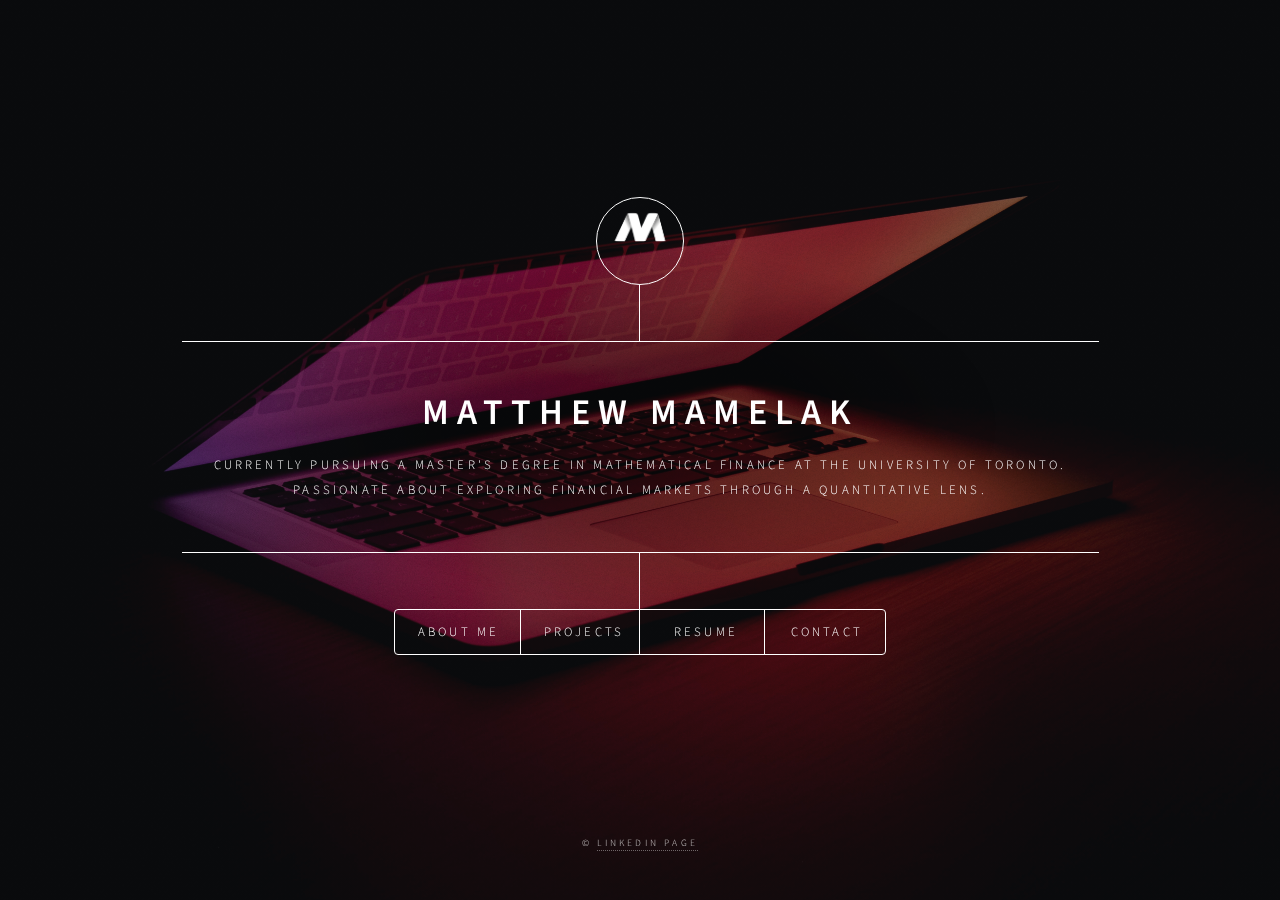
<file: index.html>
<!DOCTYPE HTML>

<html>
	<head>
		<title>Matthew Mamelak's Website</title>
		<link rel = "icon" type = "image/png" href="images/mm1.jpg">
		<meta charset="utf-8" />
		<meta name="viewport" content="width=device-width, initial-scale=1, user-scalable=no" />
		<link rel="stylesheet" href="assets/css/main.css" />
		<noscript><link rel="stylesheet" href="assets/css/noscript.css" /></noscript>
	</head>
	<body class="is-preload">

		<!-- Wrapper -->
			<div id="wrapper">

				<!-- Header -->
					<header id="header">
						<div class="logo">
							<div class = "translate">
							<img src = "images/m.jpg"
							width = 90%
							height = 90%
							>
						</div>
							<!--<span class="icon fa-gem"></span -->
						</div>
						<div class="content">
							<div class="inner">
								<h1>Matthew Mamelak</h1>
								<p>Currently pursuing a Master's degree in Mathematical Finance at the University of Toronto.  <br />Passionate about exploring financial markets through a quantitative lens.</a>
						
							</div>
						</div>
						<nav>
							<ul>
								<li><a href="#intro">About Me</a></li>
								<li><a href="#work">Projects</a></li>
								<li><a href="#about">Resume</a></li>
								<li><a href="#contact">Contact</a></li>
							</ul>
						</nav>
					</header>

				<!-- Main -->
					<div id="main">

						<!-- Intro -->
							<article id="intro">
								<h2 class="major">About Me</h2>
			
								<p>Hi everyone! My name is Matthew Mamelak. I hold an undergraduate degree in Computer Engineering from Queen's University and am currently pursuing a Master's degree in Mathematical Finance at the University of Toronto. My interest in technology and computers began at a young age and continued through high school, where I was enrolled in a four-year engineering specialization stream. This experience solidified my passion for computer technology and my aspiration to pursue a career in software development and finance.</p>
								<p>Throughout my undergraduate studies, I gained proficiency in Python, Java, and C/C++, focusing on problem-solving and data analysis. My coursework taught me to break problems down into components and develop creative solutions, fostering critical thinking and effective organization. I have learned to present data clearly, communicate ideas effectively, and collaborate within team-based projects.</p>
								<p>The rigorous nature of the Queen’s computer engineering program improved my time management skills, which were further strengthened by my professional experiences. Over two summer internships and two years of part-time work at TD Bank as a Business Automation Analyst, I applied my programming skills to discover innovative solutions to real-world problems. These experiences also enhanced my ability to prioritize tasks and manage multiple projects simultaneously.</p>
								<p>Alongside my academic and professional pursuits, I am studying for my CFA Level 1. I also served as a Project Manager for Queen's University Business Engineering (QUBE), where I taught team members how to create discounted cash flow (DCF) models, aiding them in understanding financial modeling, cash flow projection, and risk assessment for better valuation comprehension. Additionally, I was a member of the Queen's Algorithmic Trading team, where I developed a buy-side pairs trading algorithm. This achievement won 1st place in a four-month trading period competition, achieving a 13% return and earning a $500 cash prize.</p>
								<p>Beyond my comittment to the tech and finance world, I am passionate about sports. I have played competitive hockey and tennis my entire life and continue to play intramural hockey and other sports like baseball and volleyball.</p>
								<p>Here is a team photo of my summer hockey team.</p>								
							    <span class="image main"><img src="images/lug.jpg" alt="" /></span>
							</article>

						<!-- Work -->
							<article id="work">
								<h2 class="major">Projects</h2>

								<h3>Black-Scholes Option Pricing Calculator</h3>
								<p>
									- Developed an interactive web application using Streamlit to calculate European option prices for both non-dividend and dividend-paying stocks. <br>
									- Implemented the Black-Scholes model, allowing users to input parameters like stock price, volatility, and time to maturity, and visualize how option prices decay over time. <br>
									- Integrated educational content within the app to help users understand the underlying financial model, with interactive sliders for real-time exploration of formula components. <br>
									- Used Python libraries such as NumPy, SciPy, and Matplotlib to perform calculations and generate dynamic plots for time decay visualization.
								  </p>
								  <a href="https://blackscholesmath.streamlit.app/" target = "_blank">Click Here</a> to visit the website.</p>
								  <span class="image main"><img src="images/BlackScholes.jpg" alt="" /></span>

								<h3>Early Warning of Ovarian Cancer Project</h3>
								<p>
									- Developed a predictive model using the PLCO dataset from the National Cancer Institute, achieving 94.58% accuracy and 91.96% recall for early detection of ovarian cancer, especially in asymptomatic individuals. <br>
									- Created a user-friendly web and mobile application that assesses ovarian cancer risk through a Random Forest machine learning model, with a strong emphasis on user privacy by not retaining personal data. <br>
									- Consulted with a gynecologist and applied innovative techniques like SMOTE and biomarker dataset integration to refine the model, enhancing precision and recall to support public health and clinical applications.
								  </p>
								<span class="image main"><img src="images/ovarian_cancer.jpg" alt="" /></span>

								<h3>Predicting Airbnb Rates Influenced by Local Events</h3>
								<p>- Analyzed how local events in New York City impact Airbnb pricing strategies. <br> - Approach included data cleaning, regression methods, and machine learning algorithms to achieve high predictive accuracy.  <br> - Identified peak demand times, examined price elasticity during significant tourist events, and analyzed booking duration distribution. </p>
								<a href="images/Predicting Airbnb Rates.pdf" target = "_blank">Click Here</a> to view more about the project.</p>
								<span class="image main"><img src="images/Airbnb.jpg" alt="" /></span>

								<h3>Study Stream - QHacks 2024 </h3>
								<p>- Uses AI to condense long articles, papers, and documents into brief summaries and bullet points. <br> 
									- Generates quizzes for self-assessment and offers links to additional resources connected to the content processed. <br> 
									- Integrates OpenAI's API for natural language processing (NLP) and pdf.js for extracting text from PDFs. <br> 
									- Built with a React front end and operates on a Node.js back end, providing a strong and scalable system architecture.</p>
								<span class="image main"><img src="images/StudyStream.jpg" alt="" /></span>

								<h3>BERT Transformer-based ML Model for Analyzing the Influence of Twitter Sentiments on TPa</h3>
								<p>- Developed a BERT transformer-based machine learning model to assess the impact of Twitter sentiments on a stroke treatment. <br> - Used the model to evaluate the role of public perceptions in the application of Tissue Plasminogen Activators (TPa) for stroke treatments. </p>
								<span class="image main"><img src="images/qmind twitter.jpg" alt="" /></span>

								<h3>OpenSeat - QHacks 2023</h3>
								<p>- A real-time library occupancy tracker using affordable NFC tags. <br> - Easily locates available seats, saving students valuable study time during busy hours.  <br> - Students tap NFC tags with smartphones to mark seats as OCCUPIED or AVAILABLE. <br> - Developed front-end using HTML and CSS, and back-end functionality using PHP, SQL, and an Apache server connected to the Internet via ngrok. </p>
								<a href="https://devpost.com/software/openseat" target = "_blank">Click Here</a> to view more about the project.</p>
								<!--<span class="image main"><img src="images/ActivityClassifer" alt="" /></span> -->

								<h3>Activity Classifier</h3>
								<p>- Collaborated with a team of students to develop an activity classifier that detects if the person is walking or jumping in real-time and on a given set of data. <br> - To accomplish this, we created a logisitic regression classifier and pre-trained it with our own raw data. <br> - We then performed webscraping using Selenium and Beautiful Soup to extract the live results from a specific URL. <br> - Built a GUI in python using PyQt to display the result. </p>
								<a href="images/ELEC390-ML Project.pdf" target="_blank">Click here</a> to open a PDF version of the report.</p>
								<span class="image main"><img src="images/ActivityClassifer.jpg" alt="" /></span>


								<h3>Rocket Engine Test Stand Design</h3>
								<p>- Collaborated with a team of students to develop a rocket engine test stand for the Queen's Rocket Engineering Team. <br> - Coded a force sensor using Arduino and demonstrated adaptability by modelling the sensor's performance using SolidWorks. <br> - Assumed a leadership role as team co-lead by assigning tasks to other members, organizing meetings with the client, and proofreading documents for accuracy and completeness. </p>
								<a href="images/Rocket Engine Stand.pdf" target="_blank">Click here</a> to open a PDF version of the report.</p>
								<span class="image main"><img src="images/TestStand.jpg" alt="" /></span>
								

								<h3>Emergency Fall Detection Device</h3>
								<p>- Worked with a group of five students to program an emergency fall detection device used to alert an emergency contact if it detects a sudden change in acceleration. <br>- Successfully incorporated sensors, a data processing unit, and a telecommunication device.   <br> - Oversaw the programming of the accelerometer, Bluetooth module, buttons, LCD screen, and buzzer using Arduino software. </p>
								<a href="images/Fall Detection Device.pdf" target="_blank">Click here</a> to open a PDF version of the report.</p>
								<span class="image main"><img src="images/fall detection.jpg" alt="" /></span>
		
								<h3>C++ Casino Game</h3>
								<p>- Worked with a group of students to develop a functioning, casino Game (using wxWidgets for our GUI). <br>- The game can run on Mac or Windows computers. The GUI includes different routes for each of the three games. <br> - The three games we have created are Blackjack, Roulette, and Odds Are. All variables were saved saved locally to avoid hosting a database. </p>
								<a href="images/SDD Submission.pdf" target="_blank">Click here</a> to open a PDF version of the System Design Document.</p>
								<span class="image main"><img src="images/casinoGame.jpg" alt="" /></span>
						
							</article>

						<!-- About -->
							<article id="about">
								<h2 class="major">Resume</h2>
								<a href="" target="_blank">Click here</a> to open a PDF version of my current resume.</p>
							</article>

						<!-- Contact -->
							<article id="contact">
								<h2 class="major">Contact</h2>
								<form method="post" action="https://formspree.io/f/mrgjnjjd">
									<div class="fields">
										<div class="field half">
											<label for="name">Name</label>
											<input type="text" name="name" id="name" />
										</div>
										<div class="field half">
											<label for="email">Email</label>
											<input type="text" name="email" id="email" />
										</div>
										<div class="field">
											<label for="message">Message</label>
											<textarea name="message" id="message" rows="4"></textarea>
										</div>
									</div>
									<ul class="actions">
										<li><input type="submit" value="Send Message" class="primary" /></li>
										<li><input type="reset" value="Reset" /></li>
									</ul>
								</form>
								<ul class="icons">
									<li><a href="https://www.linkedin.com/in/matthew-mamelak" class="icon brands fa-linkedin" target = "_blank"><span class="label">LinkedIn</span></a></li>
									<li><a href="https://www.instagram.com/matthewmamelak/?hl=en" class="icon brands fa-instagram" target = "_blank"><span class="label">Instagram</span></a></li>
									<li><a href="https://github.com/matthewmamelak" class="icon brands fa-github" target = "_blank"><span class="label">GitHub</span></a></li>
								</ul>
							</article>

						<!-- Elements -->
							<article id="elements">
								<h2 class="major">Elements</h2>

								<section>
									<h3 class="major">Text</h3>
									<p>This is <b>bold</b> and this is <strong>strong</strong>. This is <i>italic</i> and this is <em>emphasized</em>.
									This is <sup>superscript</sup> text and this is <sub>subscript</sub> text.
									This is <u>underlined</u> and this is code: <code>for (;;) { ... }</code>. Finally, <a href="#">this is a link</a>.</p>
									<hr />
									<h2>Heading Level 2</h2>
									<h3>Heading Level 3</h3>
									<h4>Heading Level 4</h4>
									<h5>Heading Level 5</h5>
									<h6>Heading Level 6</h6>
									<hr />
									<h4>Blockquote</h4>
									<blockquote>Fringilla nisl. Donec accumsan interdum nisi, quis tincidunt felis sagittis eget tempus euismod. Vestibulum ante ipsum primis in faucibus vestibulum. Blandit adipiscing eu felis iaculis volutpat ac adipiscing accumsan faucibus. Vestibulum ante ipsum primis in faucibus lorem ipsum dolor sit amet nullam adipiscing eu felis.</blockquote>
									<h4>Preformatted</h4>
									<pre><code>i = 0;

while (!deck.isInOrder()) {
    print 'Iteration ' + i;
    deck.shuffle();
    i++;
}

print 'It took ' + i + ' iterations to sort the deck.';</code></pre>
								</section>

								<section>
									<h3 class="major">Lists</h3>

									<h4>Unordered</h4>
									<ul>
										<li>Dolor pulvinar etiam.</li>
										<li>Sagittis adipiscing.</li>
										<li>Felis enim feugiat.</li>
									</ul>

									<h4>Alternate</h4>
									<ul class="alt">
										<li>Dolor pulvinar etiam.</li>
										<li>Sagittis adipiscing.</li>
										<li>Felis enim feugiat.</li>
									</ul>

									<h4>Ordered</h4>
									<ol>
										<li>Dolor pulvinar etiam.</li>
										<li>Etiam vel felis viverra.</li>
										<li>Felis enim feugiat.</li>
										<li>Dolor pulvinar etiam.</li>
										<li>Etiam vel felis lorem.</li>
										<li>Felis enim et feugiat.</li>
									</ol>
									<h4>Icons</h4>
									<ul class="icons">
										<li><a href="#" class="icon brands fa-facebook-f"><span class="label">Facebook</span></a></li>
										<li><a href="#" class="icon brands fa-instagram"><span class="label">Instagram</span></a></li>
										<li><a href="#" class="icon brands fa-github"><span class="label">Github</span></a></li>
									</ul>

									<h4>Actions</h4>
									<ul class="actions">
										<li><a href="#" class="button primary">Default</a></li>
										<li><a href="#" class="button">Default</a></li>
									</ul>
									<ul class="actions stacked">
										<li><a href="#" class="button primary">Default</a></li>
										<li><a href="#" class="button">Default</a></li>
									</ul>
								</section>

								<section>
									<h3 class="major">Table</h3>
									<h4>Default</h4>
									<div class="table-wrapper">
										<table>
											<thead>
												<tr>
													<th>Name</th>
													<th>Description</th>
													<th>Price</th>
												</tr>
											</thead>
											<tbody>
												<tr>
													<td>Item One</td>
													<td>Ante turpis integer aliquet porttitor.</td>
													<td>29.99</td>
												</tr>
												<tr>
													<td>Item Two</td>
													<td>Vis ac commodo adipiscing arcu aliquet.</td>
													<td>19.99</td>
												</tr>
												<tr>
													<td>Item Three</td>
													<td> Morbi faucibus arcu accumsan lorem.</td>
													<td>29.99</td>
												</tr>
												<tr>
													<td>Item Four</td>
													<td>Vitae integer tempus condimentum.</td>
													<td>19.99</td>
												</tr>
												<tr>
													<td>Item Five</td>
													<td>Ante turpis integer aliquet porttitor.</td>
													<td>29.99</td>
												</tr>
											</tbody>
											<tfoot>
												<tr>
													<td colspan="2"></td>
													<td>100.00</td>
												</tr>
											</tfoot>
										</table>
									</div>

									<h4>Alternate</h4>
									<div class="table-wrapper">
										<table class="alt">
											<thead>
												<tr>
													<th>Name</th>
													<th>Description</th>
													<th>Price</th>
												</tr>
											</thead>
											<tbody>
												<tr>
													<td>Item One</td>
													<td>Ante turpis integer aliquet porttitor.</td>
													<td>29.99</td>
												</tr>
												<tr>
													<td>Item Two</td>
													<td>Vis ac commodo adipiscing arcu aliquet.</td>
													<td>19.99</td>
												</tr>
												<tr>
													<td>Item Three</td>
													<td> Morbi faucibus arcu accumsan lorem.</td>
													<td>29.99</td>
												</tr>
												<tr>
													<td>Item Four</td>
													<td>Vitae integer tempus condimentum.</td>
													<td>19.99</td>
												</tr>
												<tr>
													<td>Item Five</td>
													<td>Ante turpis integer aliquet porttitor.</td>
													<td>29.99</td>
												</tr>
											</tbody>
											<tfoot>
												<tr>
													<td colspan="2"></td>
													<td>100.00</td>
												</tr>
											</tfoot>
										</table>
									</div>
								</section>

								<section>
									<h3 class="major">Buttons</h3>
									<ul class="actions">
										<li><a href="#" class="button primary">Primary</a></li>
										<li><a href="#" class="button">Default</a></li>
									</ul>
									<ul class="actions">
										<li><a href="#" class="button">Default</a></li>
										<li><a href="#" class="button small">Small</a></li>
									</ul>
									<ul class="actions">
										<li><a href="#" class="button primary icon solid fa-download">Icon</a></li>
										<li><a href="#" class="button icon solid fa-download">Icon</a></li>
									</ul>
									<ul class="actions">
										<li><span class="button primary disabled">Disabled</span></li>
										<li><span class="button disabled">Disabled</span></li>
									</ul>
								</section>

								<section>
									<h3 class="major">Form</h3>
									<form method="post" action="https://formspree.io/f/mrgjnjjd">
										<label>
											Your email:
											<input type="email" name="email">
										  </label>
										  <label>
											Your message:
											<textarea name="message"></textarea>
										  </label>
										<div class="fields">
											<div class="field half">
												<label for="demo-name">Name</label>
												<input type="text" name="demo-name" id="demo-name" value="" placeholder="Jane Doe" />
											</div>
											<div class="field half">
												<label for="demo-email">Email</label>
												<input type="email" name="demo-email" id="demo-email" value="" placeholder="matthewmamelak@gmail.com" />
											</div>
											<div class="field">
												<label for="demo-category">Category</label>
												<select name="demo-category" id="demo-category">
													<option value="">-</option>
													<option value="1">Manufacturing</option>
													<option value="1">Shipping</option>
													<option value="1">Administration</option>
													<option value="1">Human Resources</option>
												</select>
											</div>
											<div class="field half">
												<input type="radio" id="demo-priority-low" name="demo-priority" checked>
												<label for="demo-priority-low">Low</label>
											</div>
											<div class="field half">
												<input type="radio" id="demo-priority-high" name="demo-priority">
												<label for="demo-priority-high">High</label>
											</div>
											<div class="field half">
												<input type="checkbox" id="demo-copy" name="demo-copy">
												<label for="demo-copy">Email me a copy</label>
											</div>
											<div class="field half">
												<input type="checkbox" id="demo-human" name="demo-human" checked>
												<label for="demo-human">Not a robot</label>
											</div>
											<div class="field">
												<label for="demo-message">Message</label>
												<textarea name="demo-message" id="demo-message" placeholder="Enter your message" rows="6"></textarea>
											</div>
										</div>
										<ul class="actions">
											<li><input type="submit" value="Send Message" class="primary" /></li>
											<li><input type="reset" value="Reset" /></li>
										</ul>
									</form>
								</section>

							</article>

					</div>

				<!-- Footer -->
					<footer id="footer">
						<p class="copyright">&copy; <a href="https://www.linkedin.com/in/matthew-mamelak" target = "_blank">LinkedIn Page</a></p>
						
					</footer>

			</div>

		<!-- BG -->
			<div id="bg"></div>

		<!-- Scripts -->
			<script src="assets/js/jquery.min.js"></script>
			<script src="assets/js/browser.min.js"></script>
			<script src="assets/js/breakpoints.min.js"></script>
			<script src="assets/js/util.js"></script>
			<script src="assets/js/main.js"></script>

	</body>
</html>
</file>
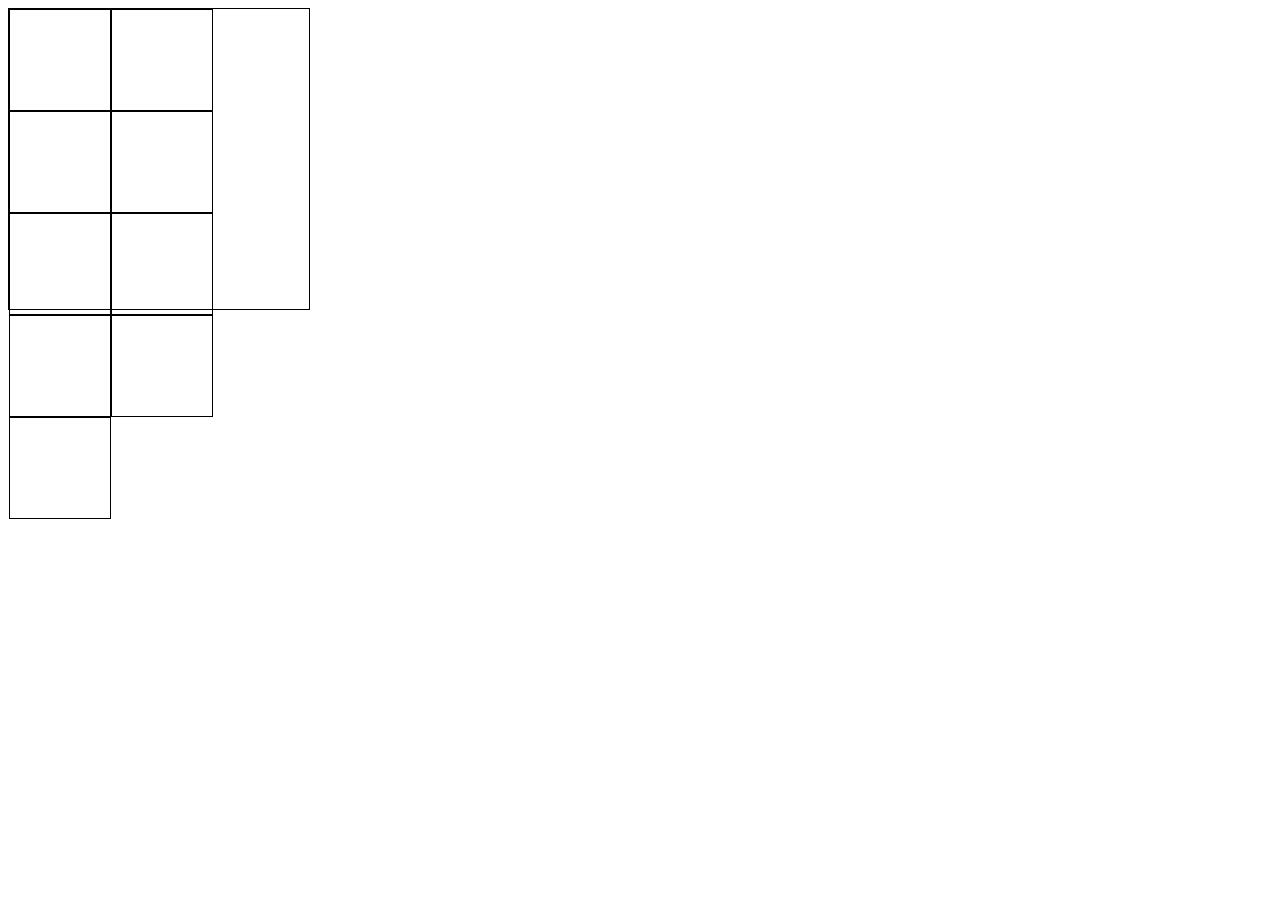
<file: tictactoe.html>
<!DOCTYPE html>
<html>
  <head>
    <link rel="stylesheet" type="text/css" href="style.css" />
  </head>
  <body>
    <div id="board">
      <div class="square" data-index="0"></div>
      <div class="square" data-index="1"></div>
      <div class="square" data-index="2"></div>
      <div class="square" data-index="3"></div>
      <div class="square" data-index="4"></div>
      <div class="square" data-index="5"></div>
      <div class="square" data-index="6"></div>
      <div class="square" data-index="7"></div>
      <div class="square" data-index="8"></div>
    </div>
  </body>
</html>
</file>
<file: assets/css/noscript.css>
/*
	Dimension by HTML5 UP
	html5up.net | @ajlkn
	Free for personal and commercial use under the CCA 3.0 license (html5up.net/license)
*/

/* BG */

	body.is-preload #bg:before {
		background-color: transparent;
	}

/* Header */

	body.is-preload #header {
		-moz-filter: none;
		-webkit-filter: none;
		-ms-filter: none;
		filter: none;
	}

		body.is-preload #header > * {
			opacity: 1;
		}

		body.is-preload #header .content .inner {
			max-height: none;
			padding: 3rem 2rem;
			opacity: 1;
		}

/* Main */

	#main article {
		opacity: 1;
		margin: 4rem 0 0 0;
	}
</file>
<file: style.css>
#board {
    display: flex;
    flex-wrap: wrap;
    width: 300px;
    height: 300px;
    border: 1px solid black;
  }
  
  .square {
    width: 100px;
    height: 100px;
    border: 1px solid black;
    display: flex;
    align-items: center;
    justify-content: center;
    font-size: 36px;
    font-weight: bold;
  }
</file>
<file: assets/css/main.css>
@import url(fontawesome-all.min.css);
@import url("https://fonts.googleapis.com/css?family=Source+Sans+Pro:300italic,600italic,300,600");

/*
	Dimension by HTML5 UP
	html5up.net | @ajlkn
	Free for personal and commercial use under the CCA 3.0 license (html5up.net/license)
*/

html, body, div, span, applet, object,
iframe, h1, h2, h3, h4, h5, h6, p, blockquote,
pre, a, abbr, acronym, address, big, cite,
code, del, dfn, em, img, ins, kbd, q, s, samp,
small, strike, strong, sub, sup, tt, var, b,
u, i, center, dl, dt, dd, ol, ul, li, fieldset,
form, label, legend, table, caption, tbody,
tfoot, thead, tr, th, td, article, aside,
canvas, details, embed, figure, figcaption,
footer, header, hgroup, menu, nav, output, ruby,
section, summary, time, mark, audio, video {
	margin: 0;
	padding: 0;
	border: 0;
	font-size: 100%;
	font: inherit;
	vertical-align: baseline;}

article, aside, details, figcaption, figure,
footer, header, hgroup, menu, nav, section {
	display: block;}

body {
	line-height: 1;
}

ol, ul {
	list-style: none;
}

blockquote, q {
	quotes: none;
}

	blockquote:before, blockquote:after, q:before, q:after {
		content: '';
		content: none;
	}

table {
	border-collapse: collapse;
	border-spacing: 0;
}

body {
	-webkit-text-size-adjust: none;
}

mark {
	background-color: transparent;
	color: inherit;
}

input::-moz-focus-inner {
	border: 0;
	padding: 0;
}

input, select, textarea {
	-moz-appearance: none;
	-webkit-appearance: none;
	-ms-appearance: none;
	appearance: none;
}

/* Basic */

	@-ms-viewport {
		width: device-width;
	}

	@media screen and (max-width: 480px) {

		html, body {
			min-width: 320px;
		}

	}

	html {
		box-sizing: border-box;
	}

	*, *:before, *:after {
		box-sizing: inherit;
	}

	body {
		background: #1b1f22;
	}

		body.is-preload *, body.is-preload *:before, body.is-preload *:after {
			-moz-animation: none !important;
			-webkit-animation: none !important;
			-ms-animation: none !important;
			animation: none !important;
			-moz-transition: none !important;
			-webkit-transition: none !important;
			-ms-transition: none !important;
			transition: none !important;
		}

/* Type */

	html {
		font-size: 16pt;
	}

		@media screen and (max-width: 1680px) {

			html {
				font-size: 12pt;
			}

		}

		@media screen and (max-width: 736px) {

			html {
				font-size: 11pt;
			}

		}

		@media screen and (max-width: 360px) {

			html {
				font-size: 10pt;
			}

		}

	body, input, select, textarea {
		color: #ffffff;
		font-family: "Source Sans Pro", sans-serif;
		font-weight: 300;
		font-size: 1rem;
		line-height: 1.65;
	}

	a {
		-moz-transition: color 0.2s ease-in-out, background-color 0.2s ease-in-out, border-bottom-color 0.2s ease-in-out;
		-webkit-transition: color 0.2s ease-in-out, background-color 0.2s ease-in-out, border-bottom-color 0.2s ease-in-out;
		-ms-transition: color 0.2s ease-in-out, background-color 0.2s ease-in-out, border-bottom-color 0.2s ease-in-out;
		transition: color 0.2s ease-in-out, background-color 0.2s ease-in-out, border-bottom-color 0.2s ease-in-out;
		border-bottom: dotted 1px rgba(255, 255, 255, 0.5);
		text-decoration: none;
		color: inherit;
	}

		a:hover {
			border-bottom-color: transparent;
		}

	strong, b {
		color: #ffffff;
		font-weight: 600;
	}

	em, i {
		font-style: italic;
	}

	p {
		margin: 0 0 2rem 0;
	}

	h1, h2, h3, h4, h5, h6 {
		color: #ffffff;
		font-weight: 600;
		line-height: 1.5;
		margin: 0 0 1rem 0;
		text-transform: uppercase;
		letter-spacing: 0.2rem;
	}

		h1 a, h2 a, h3 a, h4 a, h5 a, h6 a {
			color: inherit;
			text-decoration: none;
		}

		h1.major, h2.major, h3.major, h4.major, h5.major, h6.major {
			border-bottom: solid 1px #ffffff;
			width: -moz-max-content;
			width: -webkit-max-content;
			width: -ms-max-content;
			width: max-content;
			padding-bottom: 0.5rem;
			margin: 0 0 2rem 0;
		}

	h1 {
		font-size: 2.25rem;
		line-height: 1.3;
		letter-spacing: 0.5rem;
	}

	h2 {
		font-size: 1.5rem;
		line-height: 1.4;
		letter-spacing: 0.5rem;
	}

	h3 {
		font-size: 1rem;
	}

	h4 {
		font-size: 0.8rem;
	}

	h5 {
		font-size: 0.7rem;
	}

	h6 {
		font-size: 0.6rem;
	}

	@media screen and (max-width: 736px) {

		h1 {
			font-size: 1.75rem;
			line-height: 1.4;
		}

		h2 {
			font-size: 1.25em;
			line-height: 1.5;
		}

	}

	sub {
		font-size: 0.8rem;
		position: relative;
		top: 0.5rem;
	}

	sup {
		font-size: 0.8rem;
		position: relative;
		top: -0.5rem;
	}

	blockquote {
		border-left: solid 4px #ffffff;
		font-style: italic;
		margin: 0 0 2rem 0;
		padding: 0.5rem 0 0.5rem 2rem;
	}

	code {
		background: rgba(255, 255, 255, 0.075);
		border-radius: 4px;
		font-family: "Courier New", monospace;
		font-size: 0.9rem;
		margin: 0 0.25rem;
		padding: 0.25rem 0.65rem;
	}

	pre {
		-webkit-overflow-scrolling: touch;
		font-family: "Courier New", monospace;
		font-size: 0.9rem;
		margin: 0 0 2rem 0;
	}

		pre code {
			display: block;
			line-height: 1.75;
			padding: 1rem 1.5rem;
			overflow-x: auto;
		}

	hr {
		border: 0;
		border-bottom: solid 1px #ffffff;
		margin: 2.75rem 0;
	}

	.align-left {
		text-align: left;
	}

	.align-center {
		text-align: center;
	}

	.align-right {
		text-align: right;
	}

/* Form */

	form {
		margin: 0 0 2rem 0;
	}

		form > :last-child {
			margin-bottom: 0;
		}

		form > .fields {
			display: -moz-flex;
			display: -webkit-flex;
			display: -ms-flex;
			display: flex;
			-moz-flex-wrap: wrap;
			-webkit-flex-wrap: wrap;
			-ms-flex-wrap: wrap;
			flex-wrap: wrap;
			width: calc(100% + 3rem);
			margin: -1.5rem 0 2rem -1.5rem;
		}

			form > .fields > .field {
				-moz-flex-grow: 0;
				-webkit-flex-grow: 0;
				-ms-flex-grow: 0;
				flex-grow: 0;
				-moz-flex-shrink: 0;
				-webkit-flex-shrink: 0;
				-ms-flex-shrink: 0;
				flex-shrink: 0;
				padding: 1.5rem 0 0 1.5rem;
				width: calc(100% - 1.5rem);
			}

				form > .fields > .field.half {
					width: calc(50% - 0.75rem);
				}

				form > .fields > .field.third {
					width: calc(100%/3 - 0.5rem);
				}

				form > .fields > .field.quarter {
					width: calc(25% - 0.375rem);
				}

		@media screen and (max-width: 480px) {

			form > .fields {
				width: calc(100% + 3rem);
				margin: -1.5rem 0 2rem -1.5rem;
			}

				form > .fields > .field {
					padding: 1.5rem 0 0 1.5rem;
					width: calc(100% - 1.5rem);
				}

					form > .fields > .field.half {
						width: calc(100% - 1.5rem);
					}

					form > .fields > .field.third {
						width: calc(100% - 1.5rem);
					}

					form > .fields > .field.quarter {
						width: calc(100% - 1.5rem);
					}

		}

	label {
		color: #ffffff;
		display: block;
		font-size: 0.8rem;
		font-weight: 300;
		letter-spacing: 0.2rem;
		line-height: 1.5;
		margin: 0 0 1rem 0;
		text-transform: uppercase;
	}

	input[type="text"],
	input[type="password"],
	input[type="email"],
	input[type="tel"],
	select,
	textarea {
		-moz-appearance: none;
		-webkit-appearance: none;
		-ms-appearance: none;
		appearance: none;
		-moz-transition: border-color 0.2s ease-in-out, box-shadow 0.2s ease-in-out, background-color 0.2s ease-in-out;
		-webkit-transition: border-color 0.2s ease-in-out, box-shadow 0.2s ease-in-out, background-color 0.2s ease-in-out;
		-ms-transition: border-color 0.2s ease-in-out, box-shadow 0.2s ease-in-out, background-color 0.2s ease-in-out;
		transition: border-color 0.2s ease-in-out, box-shadow 0.2s ease-in-out, background-color 0.2s ease-in-out;
		background-color: transparent;
		border-radius: 4px;
		border: solid 1px #ffffff;
		color: inherit;
		display: block;
		outline: 0;
		padding: 0 1rem;
		text-decoration: none;
		width: 100%;
	}

		input[type="text"]:invalid,
		input[type="password"]:invalid,
		input[type="email"]:invalid,
		input[type="tel"]:invalid,
		select:invalid,
		textarea:invalid {
			box-shadow: none;
		}

		input[type="text"]:focus,
		input[type="password"]:focus,
		input[type="email"]:focus,
		input[type="tel"]:focus,
		select:focus,
		textarea:focus {
			background: rgba(255, 255, 255, 0.075);
			border-color: #ffffff;
			box-shadow: 0 0 0 1px #ffffff;
		}

	select {
		background-image: url("data:image/svg+xml;charset=utf8,%3Csvg xmlns='http://www.w3.org/2000/svg' width='40' height='40' preserveAspectRatio='none' viewBox='0 0 40 40'%3E%3Cpath d='M9.4,12.3l10.4,10.4l10.4-10.4c0.2-0.2,0.5-0.4,0.9-0.4c0.3,0,0.6,0.1,0.9,0.4l3.3,3.3c0.2,0.2,0.4,0.5,0.4,0.9 c0,0.4-0.1,0.6-0.4,0.9L20.7,31.9c-0.2,0.2-0.5,0.4-0.9,0.4c-0.3,0-0.6-0.1-0.9-0.4L4.3,17.3c-0.2-0.2-0.4-0.5-0.4-0.9 c0-0.4,0.1-0.6,0.4-0.9l3.3-3.3c0.2-0.2,0.5-0.4,0.9-0.4S9.1,12.1,9.4,12.3z' fill='%23ffffff' /%3E%3C/svg%3E");
		background-size: 1.25rem;
		background-repeat: no-repeat;
		background-position: calc(100% - 1rem) center;
		height: 2.75rem;
		padding-right: 2.75rem;
		text-overflow: ellipsis;
	}

		select option {
			color: #ffffff;
			background: #1b1f22;
		}

		select:focus::-ms-value {
			background-color: transparent;
		}

		select::-ms-expand {
			display: none;
		}

	input[type="text"],
	input[type="password"],
	input[type="email"],
	select {
		height: 2.75rem;
	}

	textarea {
		padding: 0.75rem 1rem;
	}

	input[type="checkbox"],
	input[type="radio"] {
		-moz-appearance: none;
		-webkit-appearance: none;
		-ms-appearance: none;
		appearance: none;
		display: block;
		float: left;
		margin-right: -2rem;
		opacity: 0;
		width: 1rem;
		z-index: -1;
	}

		input[type="checkbox"] + label,
		input[type="radio"] + label {
			text-decoration: none;
			-moz-user-select: none;
			-webkit-user-select: none;
			-ms-user-select: none;
			user-select: none;
			color: #ffffff;
			cursor: pointer;
			display: inline-block;
			font-size: 0.8rem;
			font-weight: 300;
			margin: 0 0 0.5rem 0;
			padding-left: 2.65rem;
			padding-right: 0.75rem;
			position: relative;
		}

			input[type="checkbox"] + label:before,
			input[type="radio"] + label:before {
				-moz-osx-font-smoothing: grayscale;
				-webkit-font-smoothing: antialiased;
				display: inline-block;
				font-style: normal;
				font-variant: normal;
				text-rendering: auto;
				line-height: 1;
				text-transform: none !important;
				font-family: 'Font Awesome 5 Free';
				font-weight: 900;
			}

			input[type="checkbox"] + label:before,
			input[type="radio"] + label:before {
				-moz-transition: border-color 0.2s ease-in-out, box-shadow 0.2s ease-in-out, background-color 0.2s ease-in-out;
				-webkit-transition: border-color 0.2s ease-in-out, box-shadow 0.2s ease-in-out, background-color 0.2s ease-in-out;
				-ms-transition: border-color 0.2s ease-in-out, box-shadow 0.2s ease-in-out, background-color 0.2s ease-in-out;
				transition: border-color 0.2s ease-in-out, box-shadow 0.2s ease-in-out, background-color 0.2s ease-in-out;
				border-radius: 4px;
				border: solid 1px #ffffff;
				content: '';
				display: inline-block;
				height: 1.65rem;
				left: 0;
				line-height: 1.65rem;
				position: absolute;
				text-align: center;
				top: -0.15rem;
				width: 1.65rem;
			}

		input[type="checkbox"]:checked + label:before,
		input[type="radio"]:checked + label:before {
			background: #ffffff !important;
			border-color: #ffffff !important;
			color: #1b1f22;
			content: '\f00c';
		}

		input[type="checkbox"]:focus + label:before,
		input[type="radio"]:focus + label:before {
			background: rgba(255, 255, 255, 0.075);
			border-color: #ffffff;
			box-shadow: 0 0 0 1px #ffffff;
		}

	input[type="checkbox"] + label:before {
		border-radius: 4px;
	}

	input[type="radio"] + label:before {
		border-radius: 100%;
	}

	::-webkit-input-placeholder {
		color: rgba(255, 255, 255, 0.5) !important;
		opacity: 1.0;
	}

	:-moz-placeholder {
		color: rgba(255, 255, 255, 0.5) !important;
		opacity: 1.0;
	}

	::-moz-placeholder {
		color: rgba(255, 255, 255, 0.5) !important;
		opacity: 1.0;
	}

	:-ms-input-placeholder {
		color: rgba(255, 255, 255, 0.5) !important;
		opacity: 1.0;
	}

	.formerize-placeholder {
		color: rgba(255, 255, 255, 0.5) !important;
		opacity: 1.0;
	}

/* Box */

	.box {
		border-radius: 4px;
		border: solid 1px #ffffff;
		margin-bottom: 2rem;
		padding: 1.5em;
	}

		.box > :last-child,
		.box > :last-child > :last-child,
		.box > :last-child > :last-child > :last-child {
			margin-bottom: 0;
		}

		.box.alt {
			border: 0;
			border-radius: 0;
			padding: 0;
		}

/* Icon */

	.icon {
		text-decoration: none;
		border-bottom: none;
		position: relative;
	}

		.icon:before {
			-moz-osx-font-smoothing: grayscale;
			-webkit-font-smoothing: antialiased;
			display: inline-block;
			font-style: normal;
			font-variant: normal;
			text-rendering: auto;
			line-height: 1;
			text-transform: none !important;
			font-family: 'Font Awesome 5 Free';
			font-weight: 400;
		}

		.icon > .label {
			display: none;
		}

		.icon:before {
			line-height: inherit;
		}

		.icon.solid:before {
			font-weight: 900;
		}

		.icon.brands:before {
			font-family: 'Font Awesome 5 Brands';
		}

/* Image */

	.image {
		border-radius: 4px;
		border: 0;
		display: inline-block;
		position: relative;
	}

		.image:before {
			pointer-events: none;
			background-image: url("../../images/overlay.png");
			background-color: rgba(19, 21, 25, 0.5);
			border-radius: 4px;
			content: '';
			display: block;
			height: 100%;
			left: 0;
			opacity: 0.5;
			position: absolute;
			top: 0;
			width: 100%;
		}

		.image img {
			border-radius: 4px;
			display: block;
		}

		.image.left, .image.right {
			max-width: 40%;
		}

			.image.left img, .image.right img {
				width: 100%;
			}

		.image.left {
			float: left;
			padding: 0 1.5em 1em 0;
			top: 0.25em;
		}

		.image.right {
			float: right;
			padding: 0 0 1em 1.5em;
			top: 0.25em;
		}

		.image.fit {
			display: block;
			margin: 0 0 2rem 0;
			width: 100%;
		}

			.image.fit img {
				width: 100%;
			}

		.image.main {
			display: block;
			margin: 2.5rem 0;
			width: 100%;
		}

			.image.main img {
				width: 100%;
			}

		@media screen and (max-width: 736px) {

			.image.main {
				margin: 2rem 0;
			}

		}

		@media screen and (max-width: 480px) {

			.image.main {
				margin: 1.5rem 0;
			}

		}

/* List */

	ol {
		list-style: decimal;
		margin: 0 0 2rem 0;
		padding-left: 1.25em;
	}

		ol li {
			padding-left: 0.25em;
		}

	ul {
		list-style: disc;
		margin: 0 0 2rem 0;
		padding-left: 1em;
	}

		ul li {
			padding-left: 0.5em;
		}

		ul.alt {
			list-style: none;
			padding-left: 0;
		}

			ul.alt li {
				border-top: solid 1px #ffffff;
				padding: 0.5em 0;
			}

				ul.alt li:first-child {
					border-top: 0;
					padding-top: 0;
				}

	dl {
		margin: 0 0 2rem 0;
	}

		dl dt {
			display: block;
			font-weight: 600;
			margin: 0 0 1rem 0;
		}

		dl dd {
			margin-left: 2rem;
		}

/* Actions */

	ul.actions {
		display: -moz-flex;
		display: -webkit-flex;
		display: -ms-flex;
		display: flex;
		cursor: default;
		list-style: none;
		margin-left: -1rem;
		padding-left: 0;
	}

		ul.actions li {
			padding: 0 0 0 1rem;
			vertical-align: middle;
		}

		ul.actions.special {
			-moz-justify-content: center;
			-webkit-justify-content: center;
			-ms-justify-content: center;
			justify-content: center;
			width: 100%;
			margin-left: 0;
		}

			ul.actions.special li:first-child {
				padding-left: 0;
			}

		ul.actions.stacked {
			-moz-flex-direction: column;
			-webkit-flex-direction: column;
			-ms-flex-direction: column;
			flex-direction: column;
			margin-left: 0;
		}

			ul.actions.stacked li {
				padding: 1.3rem 0 0 0;
			}

				ul.actions.stacked li:first-child {
					padding-top: 0;
				}

		ul.actions.fit {
			width: calc(100% + 1rem);
		}

			ul.actions.fit li {
				-moz-flex-grow: 1;
				-webkit-flex-grow: 1;
				-ms-flex-grow: 1;
				flex-grow: 1;
				-moz-flex-shrink: 1;
				-webkit-flex-shrink: 1;
				-ms-flex-shrink: 1;
				flex-shrink: 1;
				width: 100%;
			}

				ul.actions.fit li > * {
					width: 100%;
				}

			ul.actions.fit.stacked {
				width: 100%;
			}

		@media screen and (max-width: 480px) {

			ul.actions:not(.fixed) {
				-moz-flex-direction: column;
				-webkit-flex-direction: column;
				-ms-flex-direction: column;
				flex-direction: column;
				margin-left: 0;
				width: 100% !important;
			}

				ul.actions:not(.fixed) li {
					-moz-flex-grow: 1;
					-webkit-flex-grow: 1;
					-ms-flex-grow: 1;
					flex-grow: 1;
					-moz-flex-shrink: 1;
					-webkit-flex-shrink: 1;
					-ms-flex-shrink: 1;
					flex-shrink: 1;
					padding: 1rem 0 0 0;
					text-align: center;
					width: 100%;
				}

					ul.actions:not(.fixed) li > * {
						width: 100%;
					}

					ul.actions:not(.fixed) li:first-child {
						padding-top: 0;
					}

					ul.actions:not(.fixed) li input[type="submit"],
					ul.actions:not(.fixed) li input[type="reset"],
					ul.actions:not(.fixed) li input[type="button"],
					ul.actions:not(.fixed) li button,
					ul.actions:not(.fixed) li .button {
						width: 100%;
					}

						ul.actions:not(.fixed) li input[type="submit"].icon:before,
						ul.actions:not(.fixed) li input[type="reset"].icon:before,
						ul.actions:not(.fixed) li input[type="button"].icon:before,
						ul.actions:not(.fixed) li button.icon:before,
						ul.actions:not(.fixed) li .button.icon:before {
							margin-left: -0.5em;
						}

		}

/* Icons */

	ul.icons {
		cursor: default;
		list-style: none;
		padding-left: 0;
	}

		ul.icons li {
			display: inline-block;
			padding: 0 0.75em 0 0;
		}

			ul.icons li:last-child {
				padding-right: 0;
			}

			ul.icons li a {
				border-radius: 100%;
				box-shadow: inset 0 0 0 1px #ffffff;
				display: inline-block;
				height: 2.25rem;
				line-height: 2.25rem;
				text-align: center;
				width: 2.25rem;
			}

				ul.icons li a:hover {
					background-color: rgba(255, 255, 255, 0.075);
				}

				ul.icons li a:active {
					background-color: rgba(255, 255, 255, 0.175);
				}

/* Table */

	.table-wrapper {
		-webkit-overflow-scrolling: touch;
		overflow-x: auto;
	}

	table {
		margin: 0 0 2rem 0;
		width: 100%;
	}

		table tbody tr {
			border: solid 1px #ffffff;
			border-left: 0;
			border-right: 0;
		}

			table tbody tr:nth-child(2n + 1) {
				background-color: rgba(255, 255, 255, 0.075);
			}

		table td {
			padding: 0.75em 0.75em;
		}

		table th {
			color: #ffffff;
			font-size: 0.9em;
			font-weight: 600;
			padding: 0 0.75em 0.75em 0.75em;
			text-align: left;
		}

		table thead {
			border-bottom: solid 2px #ffffff;
		}

		table tfoot {
			border-top: solid 2px #ffffff;
		}

		table.alt {
			border-collapse: separate;
		}

			table.alt tbody tr td {
				border: solid 1px #ffffff;
				border-left-width: 0;
				border-top-width: 0;
			}

				table.alt tbody tr td:first-child {
					border-left-width: 1px;
				}

			table.alt tbody tr:first-child td {
				border-top-width: 1px;
			}

			table.alt thead {
				border-bottom: 0;
			}

			table.alt tfoot {
				border-top: 0;
			}

/* Button */

	input[type="submit"],
	input[type="reset"],
	input[type="button"],
	button,
	.button {
		-moz-appearance: none;
		-webkit-appearance: none;
		-ms-appearance: none;
		appearance: none;
		-moz-transition: background-color 0.2s ease-in-out, color 0.2s ease-in-out;
		-webkit-transition: background-color 0.2s ease-in-out, color 0.2s ease-in-out;
		-ms-transition: background-color 0.2s ease-in-out, color 0.2s ease-in-out;
		transition: background-color 0.2s ease-in-out, color 0.2s ease-in-out;
		background-color: transparent;
		border-radius: 4px;
		border: 0;
		box-shadow: inset 0 0 0 1px #ffffff;
		color: #ffffff !important;
		cursor: pointer;
		display: inline-block;
		font-size: 0.8rem;
		font-weight: 300;
		height: 2.75rem;
		letter-spacing: 0.2rem;
		line-height: 2.75rem;
		outline: 0;
		padding: 0 1.25rem 0 1.35rem;
		text-align: center;
		text-decoration: none;
		text-transform: uppercase;
		white-space: nowrap;
	}

		input[type="submit"]:hover,
		input[type="reset"]:hover,
		input[type="button"]:hover,
		button:hover,
		.button:hover {
			background-color: rgba(255, 255, 255, 0.075);
		}

		input[type="submit"]:active,
		input[type="reset"]:active,
		input[type="button"]:active,
		button:active,
		.button:active {
			background-color: rgba(255, 255, 255, 0.175);
		}

		input[type="submit"].icon:before,
		input[type="reset"].icon:before,
		input[type="button"].icon:before,
		button.icon:before,
		.button.icon:before {
			margin-right: 0.5em;
		}

		input[type="submit"].fit,
		input[type="reset"].fit,
		input[type="button"].fit,
		button.fit,
		.button.fit {
			width: 100%;
		}

		input[type="submit"].small,
		input[type="reset"].small,
		input[type="button"].small,
		button.small,
		.button.small {
			font-size: 0.6rem;
			height: 2.0625rem;
			line-height: 2.0625rem;
		}

		input[type="submit"].primary,
		input[type="reset"].primary,
		input[type="button"].primary,
		button.primary,
		.button.primary {
			background-color: #ffffff;
			color: #1b1f22 !important;
			font-weight: 600;
		}

		input[type="submit"].disabled, input[type="submit"]:disabled,
		input[type="reset"].disabled,
		input[type="reset"]:disabled,
		input[type="button"].disabled,
		input[type="button"]:disabled,
		button.disabled,
		button:disabled,
		.button.disabled,
		.button:disabled {
			pointer-events: none;
			cursor: default;
			opacity: 0.25;
		}

	input[type="submit"],
	input[type="reset"],
	input[type="button"],
	button {
		line-height: calc(2.75rem - 2px);
	}

/* BG */

	#bg {
		-moz-transform: scale(1.0);
		-webkit-transform: scale(1.0);
		-ms-transform: scale(1.0);
		transform: scale(1.0);
		-webkit-backface-visibility: hidden;
		position: fixed;
		top: 0;
		left: 0;
		width: 100%;
		height: 100vh;
		z-index: 1;
	}

		#bg:before, #bg:after {
			content: '';
			display: block;
			position: absolute;
			top: 0;
			left: 0;
			width: 100%;
			height: 100%;
		}

		#bg:before {
			-moz-transition: background-color 2.5s ease-in-out;
			-webkit-transition: background-color 2.5s ease-in-out;
			-ms-transition: background-color 2.5s ease-in-out;
			transition: background-color 2.5s ease-in-out;
			-moz-transition-delay: 0.75s;
			-webkit-transition-delay: 0.75s;
			-ms-transition-delay: 0.75s;
			transition-delay: 0.75s;
			background-image: linear-gradient(to top, rgba(19, 21, 25, 0.5), rgba(19, 21, 25, 0.5)), url("../../images/overlay.png");
			background-size: auto, 256px 256px;
			background-position: center, center;
			background-repeat: no-repeat, repeat;
			z-index: 2;
		}

		#bg:after {
			-moz-transform: scale(1.125);
			-webkit-transform: scale(1.125);
			-ms-transform: scale(1.125);
			transform: scale(1.125);
			-moz-transition: -moz-transform 0.325s ease-in-out, -moz-filter 0.325s ease-in-out;
			-webkit-transition: -webkit-transform 0.325s ease-in-out, -webkit-filter 0.325s ease-in-out;
			-ms-transition: -ms-transform 0.325s ease-in-out, -ms-filter 0.325s ease-in-out;
			transition: transform 0.325s ease-in-out, filter 0.325s ease-in-out;
			background-image: url("../../images/bg.jpg");
			background-position: center;
			background-size: cover;
			background-repeat: no-repeat;
			z-index: 1;
		}

		body.is-article-visible #bg:after {
			-moz-transform: scale(1.0825);
			-webkit-transform: scale(1.0825);
			-ms-transform: scale(1.0825);
			transform: scale(1.0825);
			-moz-filter: blur(0.2rem);
			-webkit-filter: blur(0.2rem);
			-ms-filter: blur(0.2rem);
			filter: blur(0.2rem);
		}

		body.is-preload #bg:before {
			background-color: #000000;
		}

/* Wrapper */

	#wrapper {
		display: -moz-flex;
		display: -webkit-flex;
		display: -ms-flex;
		display: flex;
		-moz-flex-direction: column;
		-webkit-flex-direction: column;
		-ms-flex-direction: column;
		flex-direction: column;
		-moz-align-items: center;
		-webkit-align-items: center;
		-ms-align-items: center;
		align-items: center;
		-moz-justify-content: space-between;
		-webkit-justify-content: space-between;
		-ms-justify-content: space-between;
		justify-content: space-between;
		position: relative;
		min-height: 100vh;
		width: 100%;
		padding: 4rem 2rem;
		z-index: 3;
	}

		#wrapper:before {
			content: '';
			display: block;
		}

		@media screen and (max-width: 1680px) {

			#wrapper {
				padding: 3rem 2rem;
			}

		}

		@media screen and (max-width: 736px) {

			#wrapper {
				padding: 2rem 1rem;
			}

		}

		@media screen and (max-width: 480px) {

			#wrapper {
				padding: 1rem;
			}

		}

/* Header */

	#header {
		display: -moz-flex;
		display: -webkit-flex;
		display: -ms-flex;
		display: flex;
		-moz-flex-direction: column;
		-webkit-flex-direction: column;
		-ms-flex-direction: column;
		flex-direction: column;
		-moz-align-items: center;
		-webkit-align-items: center;
		-ms-align-items: center;
		align-items: center;
		-moz-transition: -moz-transform 0.325s ease-in-out, -moz-filter 0.325s ease-in-out, opacity 0.325s ease-in-out;
		-webkit-transition: -webkit-transform 0.325s ease-in-out, -webkit-filter 0.325s ease-in-out, opacity 0.325s ease-in-out;
		-ms-transition: -ms-transform 0.325s ease-in-out, -ms-filter 0.325s ease-in-out, opacity 0.325s ease-in-out;
		transition: transform 0.325s ease-in-out, filter 0.325s ease-in-out, opacity 0.325s ease-in-out;
		background-image: -moz-radial-gradient(rgba(0, 0, 0, 0.25) 25%, rgba(0, 0, 0, 0) 55%);
		background-image: -webkit-radial-gradient(rgba(0, 0, 0, 0.25) 25%, rgba(0, 0, 0, 0) 55%);
		background-image: -ms-radial-gradient(rgba(0, 0, 0, 0.25) 25%, rgba(0, 0, 0, 0) 55%);
		background-image: radial-gradient(rgba(0, 0, 0, 0.25) 25%, rgba(0, 0, 0, 0) 55%);
		max-width: 100%;
		text-align: center;
	}

		#header > * {
			-moz-transition: opacity 0.325s ease-in-out;
			-webkit-transition: opacity 0.325s ease-in-out;
			-ms-transition: opacity 0.325s ease-in-out;
			transition: opacity 0.325s ease-in-out;
			position: relative;
			margin-top: 3.5rem;
		}

			#header > *:before {
				content: '';
				display: block;
				position: absolute;
				top: calc(-3.5rem - 1px);
				left: calc(50% - 1px);
				width: 1px;
				height: calc(3.5rem + 1px);
				background: #ffffff;
			}

		#header > :first-child {
			margin-top: 0;
		}

			#header > :first-child:before {
				display: none;
			}

		#header .logo {
			width: 5.5rem;
			height: 5.5rem;
			line-height: 5.5rem;
			border: solid 1px #ffffff;
			border-radius: 100%;
		}

			#header .logo .icon:before {
				font-size: 2rem;
			}

		#header .content {
			border-style: solid;
			border-color: #ffffff;
			border-top-width: 1px;
			border-bottom-width: 1px;
			max-width: 100%;
		}

			#header .content .inner {
				-moz-transition: max-height 0.75s ease, padding 0.75s ease, opacity 0.325s ease-in-out;
				-webkit-transition: max-height 0.75s ease, padding 0.75s ease, opacity 0.325s ease-in-out;
				-ms-transition: max-height 0.75s ease, padding 0.75s ease, opacity 0.325s ease-in-out;
				transition: max-height 0.75s ease, padding 0.75s ease, opacity 0.325s ease-in-out;
				-moz-transition-delay: 0.25s;
				-webkit-transition-delay: 0.25s;
				-ms-transition-delay: 0.25s;
				transition-delay: 0.25s;
				padding: 3rem 2rem;
				max-height: 40rem;
				overflow: hidden;
			}

				#header .content .inner > :last-child {
					margin-bottom: 0;
				}

			#header .content p {
				text-transform: uppercase;
				letter-spacing: 0.2rem;
				font-size: 0.8rem;
				line-height: 2;
			}

		#header nav ul {
			display: -moz-flex;
			display: -webkit-flex;
			display: -ms-flex;
			display: flex;
			margin-bottom: 0;
			list-style: none;
			padding-left: 0;
			border: solid 1px #ffffff;
			border-radius: 4px;
		}

			#header nav ul li {
				padding-left: 0;
				border-left: solid 1px #ffffff;
			}

				#header nav ul li:first-child {
					border-left: 0;
				}

				#header nav ul li a {
					display: block;
					min-width: 7.5rem;
					height: 2.75rem;
					line-height: 2.75rem;
					padding: 0 1.25rem 0 1.45rem;
					text-transform: uppercase;
					letter-spacing: 0.2rem;
					font-size: 0.8rem;
					border-bottom: 0;
				}

					#header nav ul li a:hover {
						background-color: rgba(255, 255, 255, 0.075);
					}

					#header nav ul li a:active {
						background-color: rgba(255, 255, 255, 0.175);
					}

		#header nav.use-middle:after {
			content: '';
			display: block;
			position: absolute;
			top: 0;
			left: calc(50% - 1px);
			width: 1px;
			height: 100%;
			background: #ffffff;
		}

		#header nav.use-middle ul li.is-middle {
			border-left: 0;
		}

		body.is-article-visible #header {
			-moz-transform: scale(0.95);
			-webkit-transform: scale(0.95);
			-ms-transform: scale(0.95);
			transform: scale(0.95);
			-moz-filter: blur(0.1rem);
			-webkit-filter: blur(0.1rem);
			-ms-filter: blur(0.1rem);
			filter: blur(0.1rem);
			opacity: 0;
		}

		body.is-preload #header {
			-moz-filter: blur(0.125rem);
			-webkit-filter: blur(0.125rem);
			-ms-filter: blur(0.125rem);
			filter: blur(0.125rem);
		}

			body.is-preload #header > * {
				opacity: 0;
			}

			body.is-preload #header .content .inner {
				max-height: 0;
				padding-top: 0;
				padding-bottom: 0;
				opacity: 0;
			}

		@media screen and (max-width: 980px) {

			#header .content p br {
				display: none;
			}

		}

		@media screen and (max-width: 736px) {

			#header > * {
				margin-top: 2rem;
			}

				#header > *:before {
					top: calc(-2rem - 1px);
					height: calc(2rem + 1px);
				}

			#header .logo {
				width: 4.75rem;
				height: 4.75rem;
				line-height: 4.75rem;
			}

				#header .logo .icon:before {
					font-size: 1.75rem;
				}

			#header .content .inner {
				padding: 2.5rem 1rem;
			}

			#header .content p {
				line-height: 1.875;
			}

		}

		@media screen and (max-width: 480px) {

			#header {
				padding: 1.5rem 0;
			}

				#header .content .inner {
					padding: 2.5rem 0;
				}

				#header nav ul {
					-moz-flex-direction: column;
					-webkit-flex-direction: column;
					-ms-flex-direction: column;
					flex-direction: column;
					min-width: 10rem;
					max-width: 100%;
				}

					#header nav ul li {
						border-left: 0;
						border-top: solid 1px #ffffff;
					}

						#header nav ul li:first-child {
							border-top: 0;
						}

						#header nav ul li a {
							height: 3rem;
							line-height: 3rem;
							min-width: 0;
							width: 100%;
						}

				#header nav.use-middle:after {
					display: none;
				}

		}

/* Main */

	#main {
		-moz-flex-grow: 1;
		-webkit-flex-grow: 1;
		-ms-flex-grow: 1;
		flex-grow: 1;
		-moz-flex-shrink: 1;
		-webkit-flex-shrink: 1;
		-ms-flex-shrink: 1;
		flex-shrink: 1;
		display: -moz-flex;
		display: -webkit-flex;
		display: -ms-flex;
		display: flex;
		-moz-align-items: center;
		-webkit-align-items: center;
		-ms-align-items: center;
		align-items: center;
		-moz-justify-content: center;
		-webkit-justify-content: center;
		-ms-justify-content: center;
		justify-content: center;
		-moz-flex-direction: column;
		-webkit-flex-direction: column;
		-ms-flex-direction: column;
		flex-direction: column;
		position: relative;
		max-width: 100%;
		z-index: 3;
	}

		#main article {
			-moz-transform: translateY(0.25rem);
			-webkit-transform: translateY(0.25rem);
			-ms-transform: translateY(0.25rem);
			transform: translateY(0.25rem);
			-moz-transition: opacity 0.325s ease-in-out, -moz-transform 0.325s ease-in-out;
			-webkit-transition: opacity 0.325s ease-in-out, -webkit-transform 0.325s ease-in-out;
			-ms-transition: opacity 0.325s ease-in-out, -ms-transform 0.325s ease-in-out;
			transition: opacity 0.325s ease-in-out, transform 0.325s ease-in-out;
			padding: 4.5rem 2.5rem 1.5rem 2.5rem ;
			position: relative;
			width: 40rem;
			max-width: 100%;
			background-color: rgba(27, 31, 34, 0.85);
			border-radius: 4px;
			opacity: 0;
		}

			#main article.active {
				-moz-transform: translateY(0);
				-webkit-transform: translateY(0);
				-ms-transform: translateY(0);
				transform: translateY(0);
				opacity: 1;
			}

			#main article .close {
				display: block;
				position: absolute;
				top: 0;
				right: 0;
				width: 4rem;
				height: 4rem;
				cursor: pointer;
				text-indent: 4rem;
				overflow: hidden;
				white-space: nowrap;
			}

				#main article .close:before {
					-moz-transition: background-color 0.2s ease-in-out;
					-webkit-transition: background-color 0.2s ease-in-out;
					-ms-transition: background-color 0.2s ease-in-out;
					transition: background-color 0.2s ease-in-out;
					content: '';
					display: block;
					position: absolute;
					top: 0.75rem;
					left: 0.75rem;
					width: 2.5rem;
					height: 2.5rem;
					border-radius: 100%;
					background-position: center;
					background-image: url("data:image/svg+xml;charset=utf8,%3Csvg xmlns='http://www.w3.org/2000/svg' xmlns:xlink='http://www.w3.org/1999/xlink' width='20px' height='20px' viewBox='0 0 20 20' zoomAndPan='disable'%3E%3Cstyle%3Eline %7B stroke: %23ffffff%3B stroke-width: 1%3B %7D%3C/style%3E%3Cline x1='2' y1='2' x2='18' y2='18' /%3E%3Cline x1='18' y1='2' x2='2' y2='18' /%3E%3C/svg%3E");
					background-size: 20px 20px;
					background-repeat: no-repeat;
				}

				#main article .close:hover:before {
					background-color: rgba(255, 255, 255, 0.075);
				}

				#main article .close:active:before {
					background-color: rgba(255, 255, 255, 0.175);
				}

		@media screen and (max-width: 736px) {

			#main article {
				padding: 3.5rem 2rem 0.5rem 2rem ;
			}

				#main article .close:before {
					top: 0.875rem;
					left: 0.875rem;
					width: 2.25rem;
					height: 2.25rem;
					background-size: 14px 14px;
				}

		}

		@media screen and (max-width: 480px) {

			#main article {
				padding: 3rem 1.5rem 0.5rem 1.5rem ;
			}

		}

/* Footer */

	#footer {
		-moz-transition: -moz-transform 0.325s ease-in-out, -moz-filter 0.325s ease-in-out, opacity 0.325s ease-in-out;
		-webkit-transition: -webkit-transform 0.325s ease-in-out, -webkit-filter 0.325s ease-in-out, opacity 0.325s ease-in-out;
		-ms-transition: -ms-transform 0.325s ease-in-out, -ms-filter 0.325s ease-in-out, opacity 0.325s ease-in-out;
		transition: transform 0.325s ease-in-out, filter 0.325s ease-in-out, opacity 0.325s ease-in-out;
		width: 100%;
		max-width: 100%;
		margin-top: 2rem;
		text-align: center;
	}

		#footer .copyright {
			letter-spacing: 0.2rem;
			font-size: 0.6rem;
			opacity: 0.75;
			margin-bottom: 0;
			text-transform: uppercase;
		}

		body.is-article-visible #footer {
			-moz-transform: scale(0.95);
			-webkit-transform: scale(0.95);
			-ms-transform: scale(0.95);
			transform: scale(0.95);
			-moz-filter: blur(0.1rem);
			-webkit-filter: blur(0.1rem);
			-ms-filter: blur(0.1rem);
			filter: blur(0.1rem);
			opacity: 0;
		}

		body.is-preload #footer {
			opacity: 0;
		}
</file>
